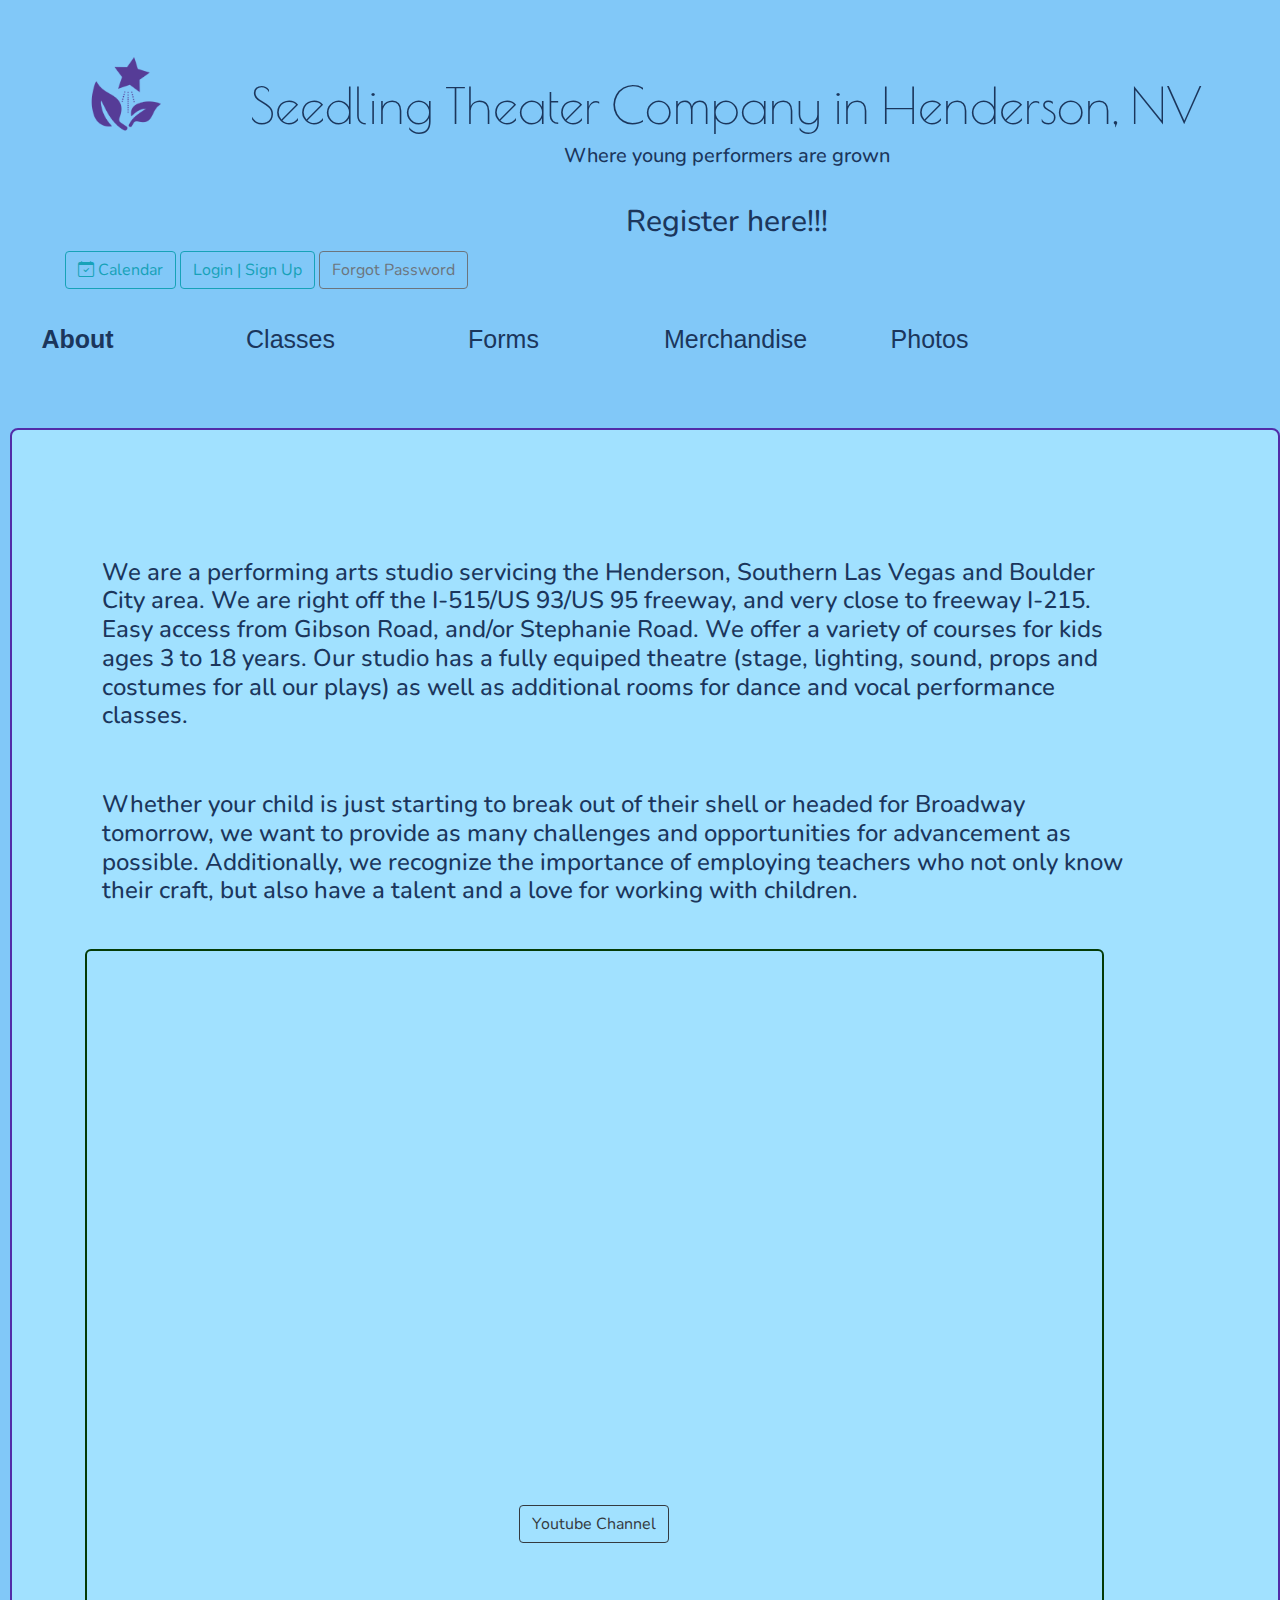
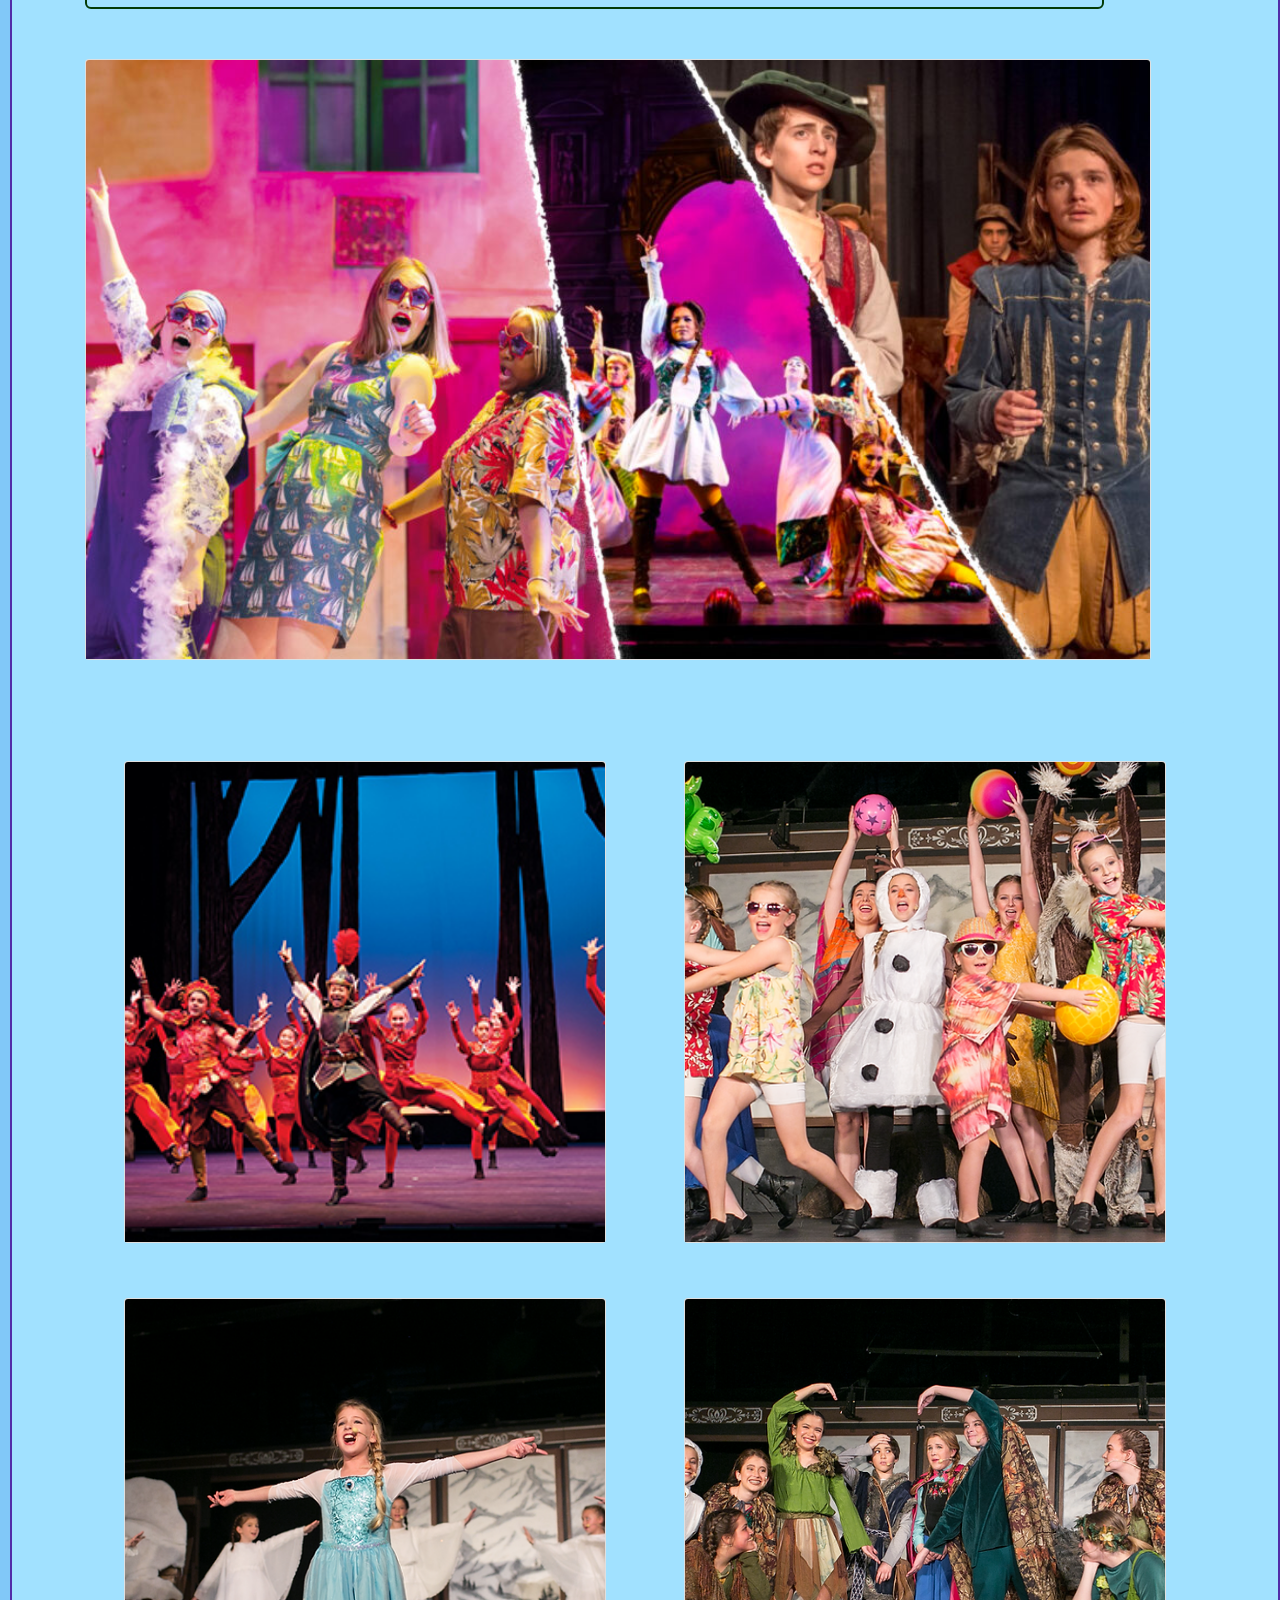
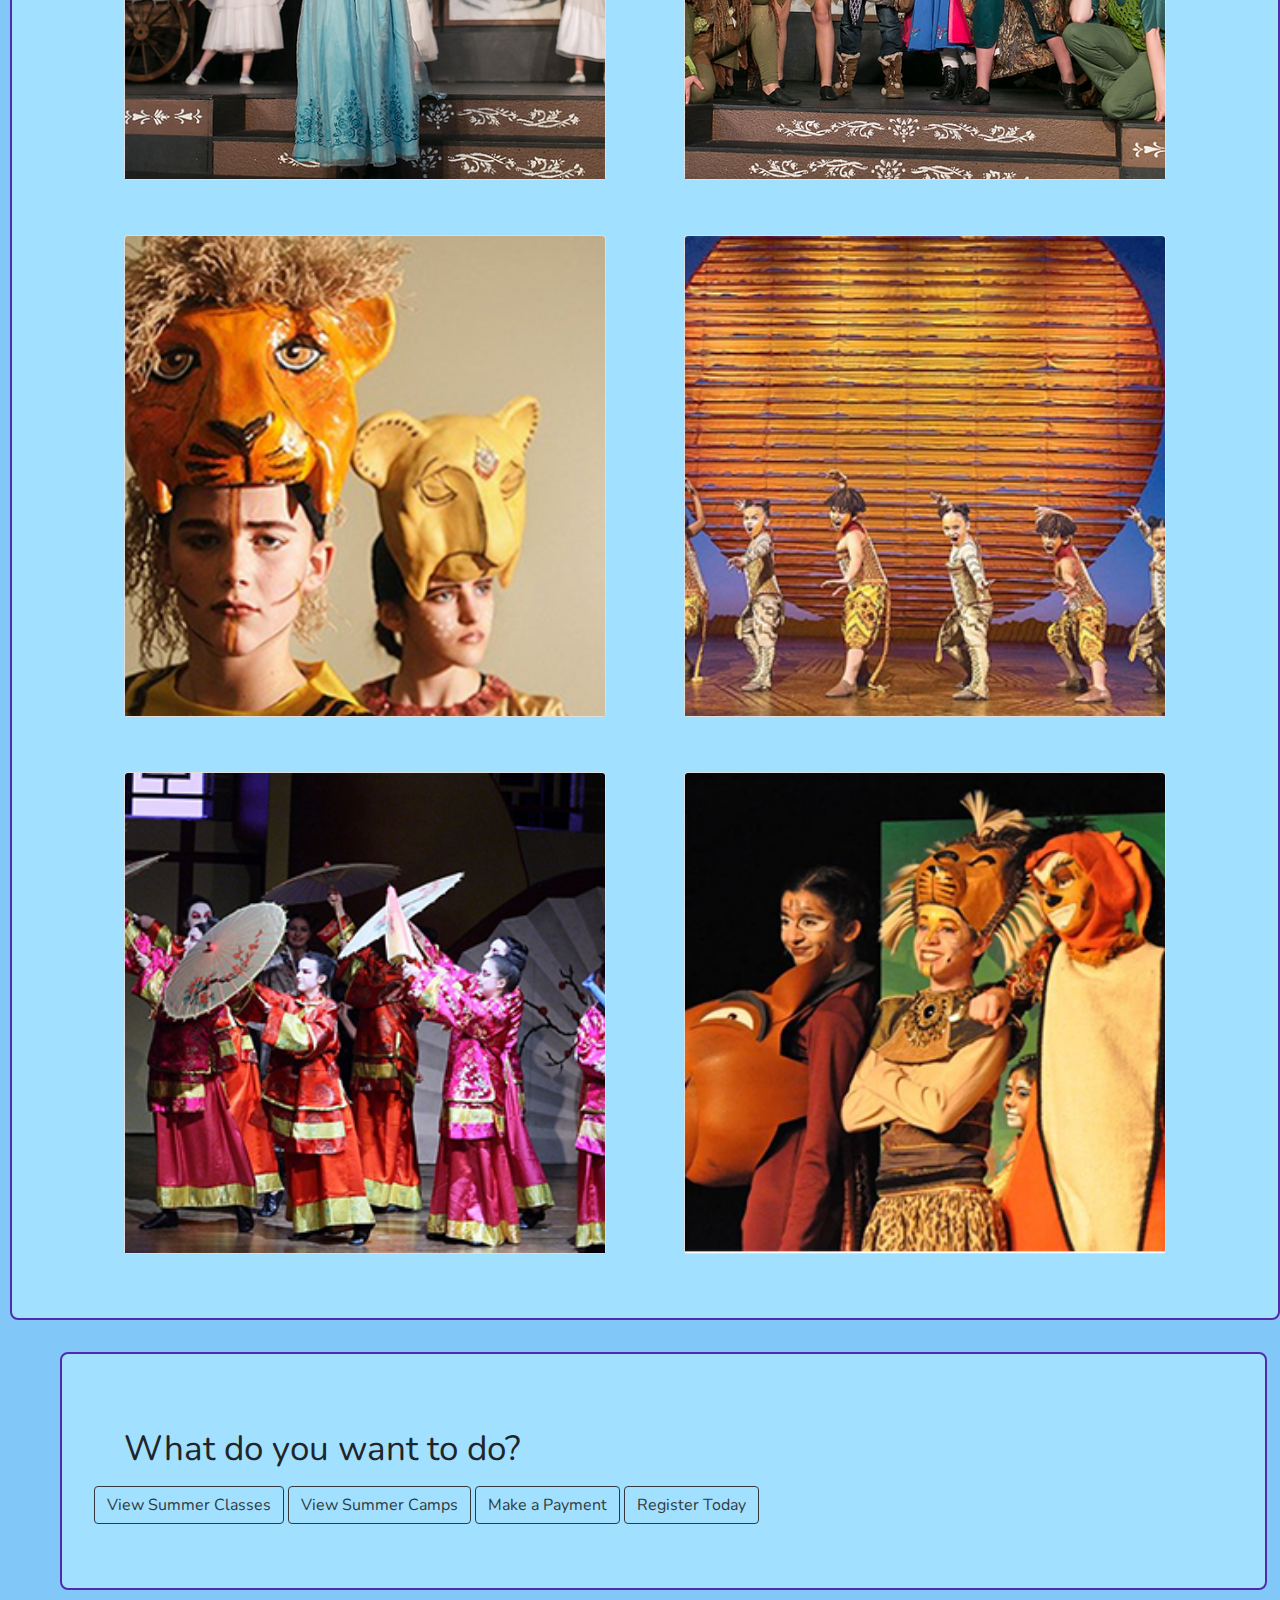
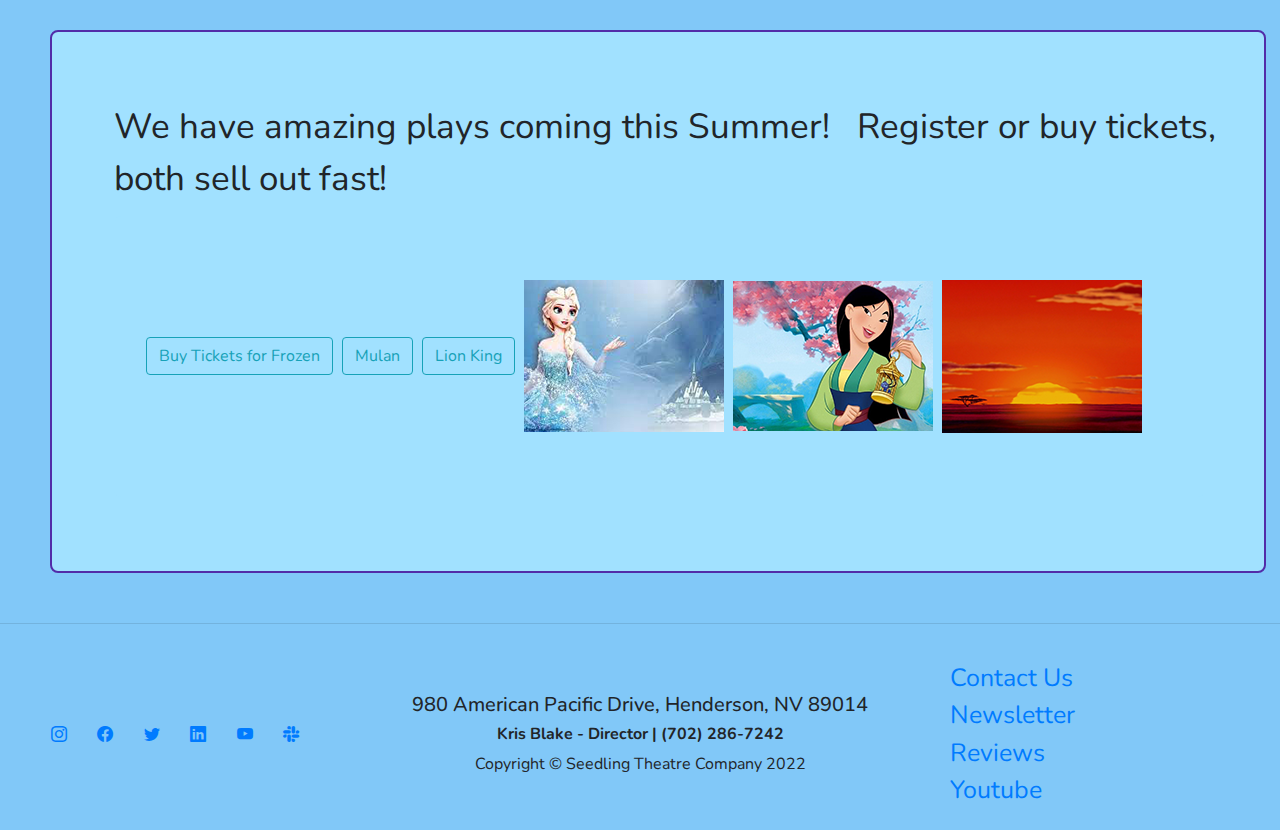
<file: index.html>
<!DOCTYPE HTML>
<html lan="en">

<head>
  <meta charset="utf-8">
  <meta name="viewport" content="width=device-width, initial-scale=1">
  <meta name="keywords" content="Seedling Theater, Performance, Acting, Henderson, Nevada, Kids, Musicals, Singing">
  <meta name="description" content="At Seedling Theater kids learn how to perform and sing">
  <link rel="stylesheet" href="https://maxcdn.bootstrapcdn.com/bootstrap/4.5.0/css/bootstrap.min.css">
  <link href="https://fonts.googleapis.com/css2?family=Poiret+One&display=swap" rel="stylesheet">
  <link href="https://fonts.googleapis.com/css2?family=Nunito&display=swap" rel="stylesheet">
  <link rel="stylesheet" href="https://cdn.jsdelivr.net/npm/bootstrap-icons@1.8.1/font/bootstrap-icons.css">
  <script src="https://ajax.googleapis.com/ajax/libs/jquery/3.5.1/jquery.min.js"></script>
  <script src="https://cdnjs.cloudflare.com/ajax/libs/popper.js/1.16.0/umd/popper.min.js"></script>
  <script src="https://maxcdn.bootstrapcdn.com/bootstrap/4.5.0/js/bootstrap.min.js"></script>
  <title>STC</title>
  <link href="mystyle.css" rel="stylesheet"> </head>

<body>
  <!-- <div class="jumbotron text-left" style="margin-bottom: 0"> -->
  <div class="">
    <div class="header">
      <div id="Logo">
        <img src="IMAGES/PurpleLOGO-01.png" alt="Logo" width="220" height="220">
      </div>
      <h1 class="mainHeaderFont">Seedling Theater Company in Henderson, NV</h1>
      <div class="h2">Where young performers are grown</div>
      
      <h3>Register here!!!</h3>
      <div class="">
        <div class="calendarClass">
          <button class="btn btn-outline-info" type="button"><i class="bi bi-calendar-check"></i>&nbsp;Calendar</button>
          <button class="btn btn-outline-info" type="button">Login | Sign Up</button>
          <button class="btn btn-outline-secondary" type="button">Forgot Password</button>
        </div>
      </div>
      
    </div>
    <div class="content">
      <!-- mb-5 is a bootstrap class that will set the bottom margin -->
      <div class="topnav mb-5">
        <ul>
          <li><a href="index.html">
              <b>About</b></a></li>
          <li><a href="Classes.html">Classes</a>
            <ul>
              <li><a href="/May Classes">April Classes</a></li>
              <li><a href="/HTML/calendar.html">Calendar</a></li>
              <li><a href="/Play Synopsis">Play Synopsis</a></li>
          </li>
        </ul>

        <li><a href="Forms & Info.html">Forms</a>
          <ul>
            <li><a href="/Attendance">Attendance & Tardiness</a></li>
            <li><a href="/Code of Conduct">Code of Conduct</a></li>
            <li><a href="/Emergency Contact">Emergency Contact</a></li>
            <li><a href="/Liability Release">Liability Release</a></li>
            <li><a href="/Payment>">Payment Policy</a></li>
            <li><a href="/Safety>">Safety Policy</a></li>
          </ul>
        </li>
        <li><a href="Shirts.html">Merchandise</a></li>
        <li><a href="Photo Gallery.html">Photos</a></li>
        &nbsp;
        </ul>

      </div>
     <div class="  ">&nbsp; &nbsp;

     </div>

      <div class="jumbotron msgAndPicMainDivClass">
        <div class="_msgAndPicMainDivClass">
         
          <div class="h4 jumbotron">
            <p>
             We are a performing arts studio servicing the Henderson, Southern Las Vegas and Boulder City area. We are right off the I-515/US 93/US 95 freeway, and very close to freeway I-215. Easy access from Gibson Road, and/or Stephanie Road. 
            
              We offer a variety of courses for kids ages 3 to 18 years. Our studio has a fully equiped theatre (stage, lighting, sound, props and costumes for all our plays) as well as additional rooms for dance and vocal performance classes.
              </p>
              &nbsp
              <p>
              Whether your child is just starting to break out of their shell or headed for Broadway tomorrow, we want to provide as many challenges and opportunities for advancement as possible.

              Additionally, we recognize the importance of employing teachers who not only know their craft, but also have a talent and a love for working with children.
              </p>
              <div class="jumbotron parentClass mt-4 customJumbotron">
                
                <iframe 
                  width="854" 
                  height="480" 
                  src="https://www.youtube.com/embed/-I0Ybc9dD8Y" 
                  
                  frameborder="0" 
                  allow="accelerometer; autoplay; encrypted-media; gyroscope; picture-in-picture" 
                  allowfullscreen>
                </iframe>
                <button type="button" class="btn btn-outline-dark">Youtube Channel</button>
              </div>          




            <div class="card">
              <img class="card-img-top" src="IMAGES/Theater 3 sample.png" alt="Card image cap">
            </div>
          </div>
          <div class=" mainImageDivClass">
            <div class="card">
              <img class="card-img-top" src="/IMAGES/Image-for-XD-M-3.jpg" alt="Card image cap">
            </div>
            <div class="card">
              <img class="card-img-top center" src="/IMAGES/Seedling_Frozen2.jpg" alt="Card image cap">
            </div>
            <div class="card">
              <img class="card-img-top" src="/IMAGES/Seedling_Frozen3.jpg" alt="Card image cap" >
            </div>
            <div class="card">
              <img class="card-img-top" src="/IMAGES/Seedling_Frozen4.jpg" alt="Card image cap">
            </div>
            <div class="card">
              <img class="card-img-top" src="/IMAGES/Image-for-XD-LK-11.jpg" alt="Card image cap">
            </div>
            <div class="card">
              <img class="card-img-top" src="/IMAGES/Image-for-XD-LK-4.jpg" alt="Card image cap">
            </div>
            <div class="card">
              <img class="card-img-top" src="/IMAGES/Image-for-XD-M-2.jpg" alt="Card image cap" width="420" height="220">
            </div>
            <div class="card">
              <img class="card-img-top" src="/IMAGES/Image-for-XD-LK-6.jpg" alt="Card image cap">
            </div>
          </div>
        </div>
      </div>

      <div class="jumbotron Whattodo mt-4 customJumbotron">
        <div class="h7">What do you want to do?</div>
        
        <button type="button" class="btn btn-outline-dark">View Summer  Classes</button>
        <button type="button" class="btn btn-outline-dark">View Summer Camps</button>
        <button type="button" class="btn btn-outline-dark">Make a Payment</button>
        <button type="button" class="btn btn-outline-dark">Register Today</button>
      </div>  
        
    </div>
    </div>
    
  </div>
</div>
<div class="jumbotron buttonsplays mt-5 customJumbotron">
  <div class="h8">We have amazing plays coming this Summer! &nbsp;
    Register or buy tickets, both sell out fast! 
  </div>
    <div class="h8 jumbotron">
      <button class="btn btn-outline-info" type="button">Buy Tickets for Frozen</button>
      <button type="button" class="btn btn-outline-info">Mulan</button>         
      <button type="button" class="btn btn-outline-info">Lion King</button> 
                <img src="/IMAGES/Frozen_button.png" alt="Frozen"> 
                <img src="/IMAGES/Mulan_Button.png" alt="Mulan"> 
                <img src="/IMAGES/Lion-King_Button.png" alt="LK">
      </div>
    </div>



  <hr>
  <div class="footer">
    <div class="_footer">
      <div>
        <a href="#">
          <i class="bi bi-instagram"></i>
        </a>
      </div>
      <div><a href="#"><i class="bi bi-facebook"></i></a></div>
      <div><a href="#"><i class="bi bi-twitter"></i></a></div>
      <div><a href="#"><i class="bi bi-linkedin"></i></a></div>
      <div><a href="#"><i class="bi bi-youtube"></i></a></div>
      <div><a href="#"><i class="bi bi-slack"></i></a></div>
    </div>
    <div class="_footer">
      <span class="h5">980 American Pacific Drive, Henderson, NV 89014</span>
      <span class="h6"><strong>Kris Blake - Director | (702) 286-7242</strong></span>
      <span>Copyright &copy; Seedling Theatre Company 2022</span>
    </div>
    <div class="_footer">
      <div><a href="#">Contact Us</a></div>
      <div><a href="#">Newsletter</a></div>
      <div><a href="#">Reviews</a></div>
      <div><a href="#">Youtube</a></div>
      
    </div>
  </div>

</body>

</html>
</file>
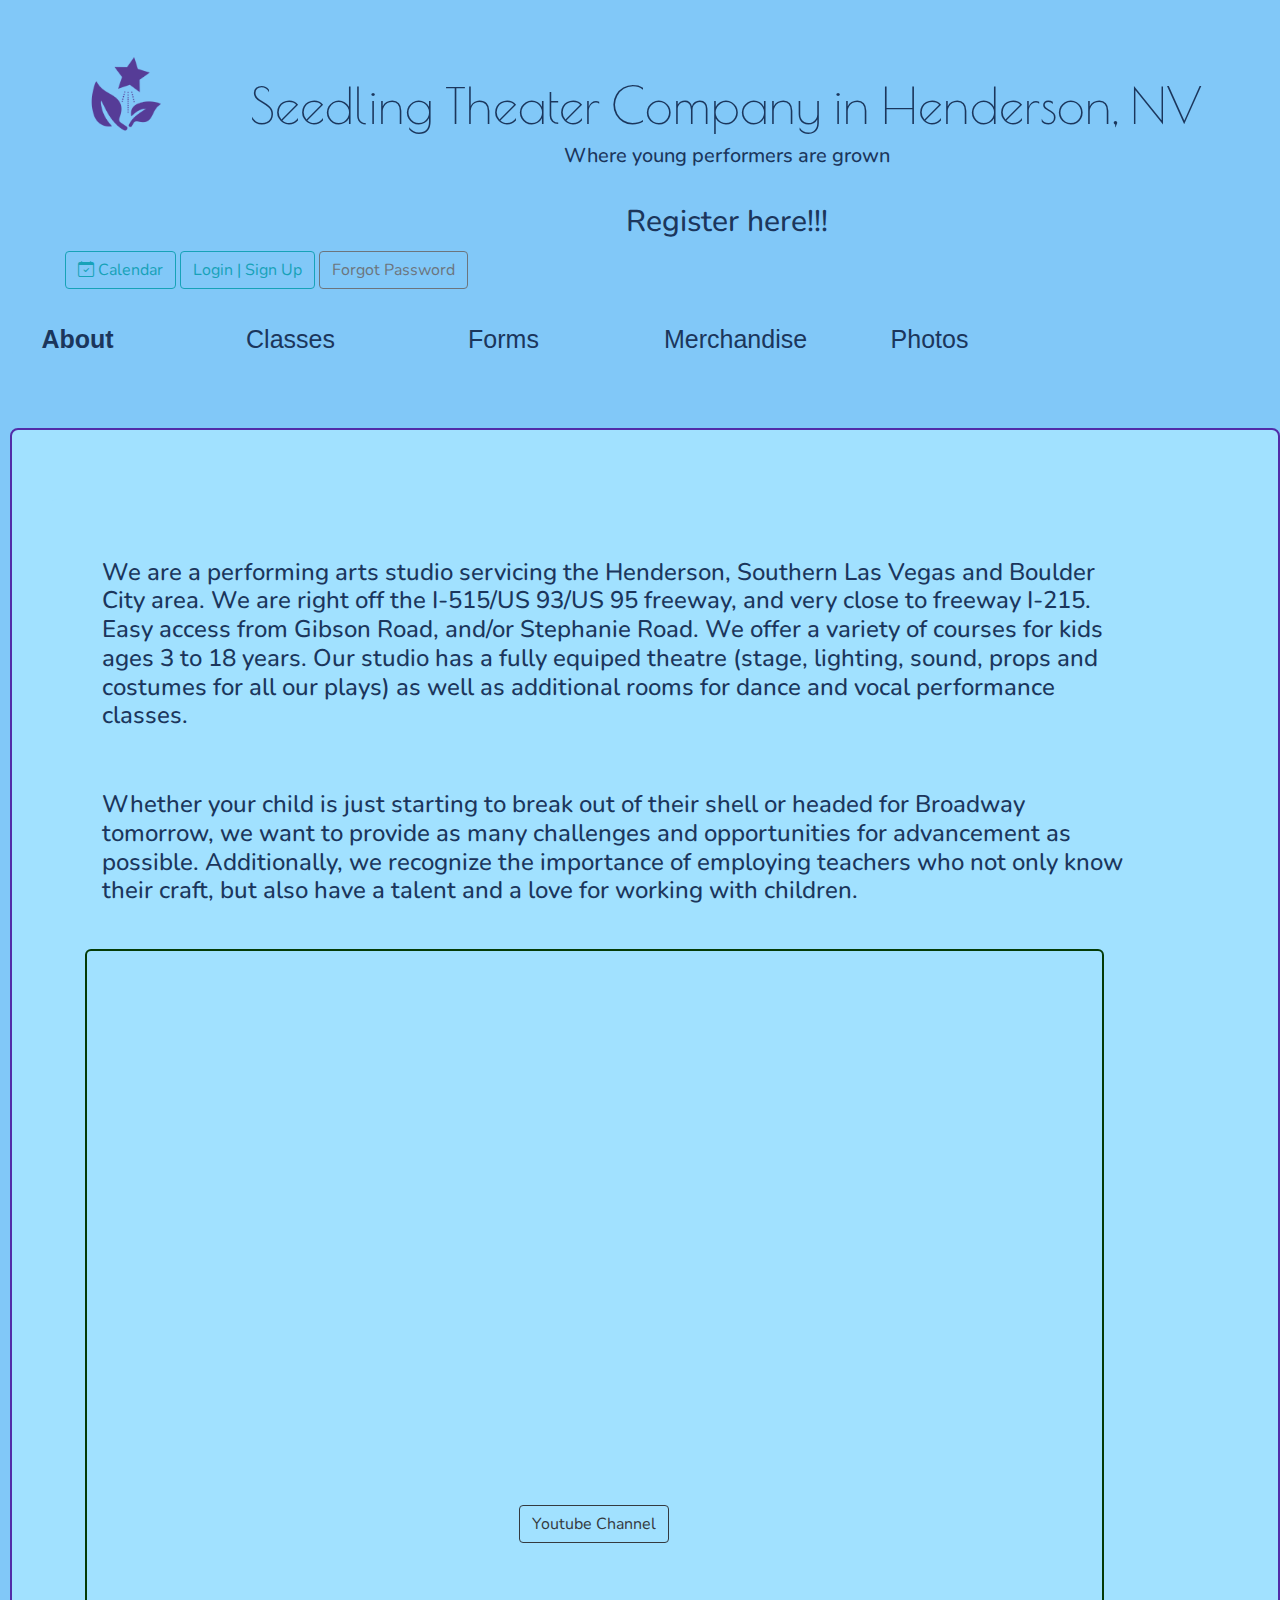
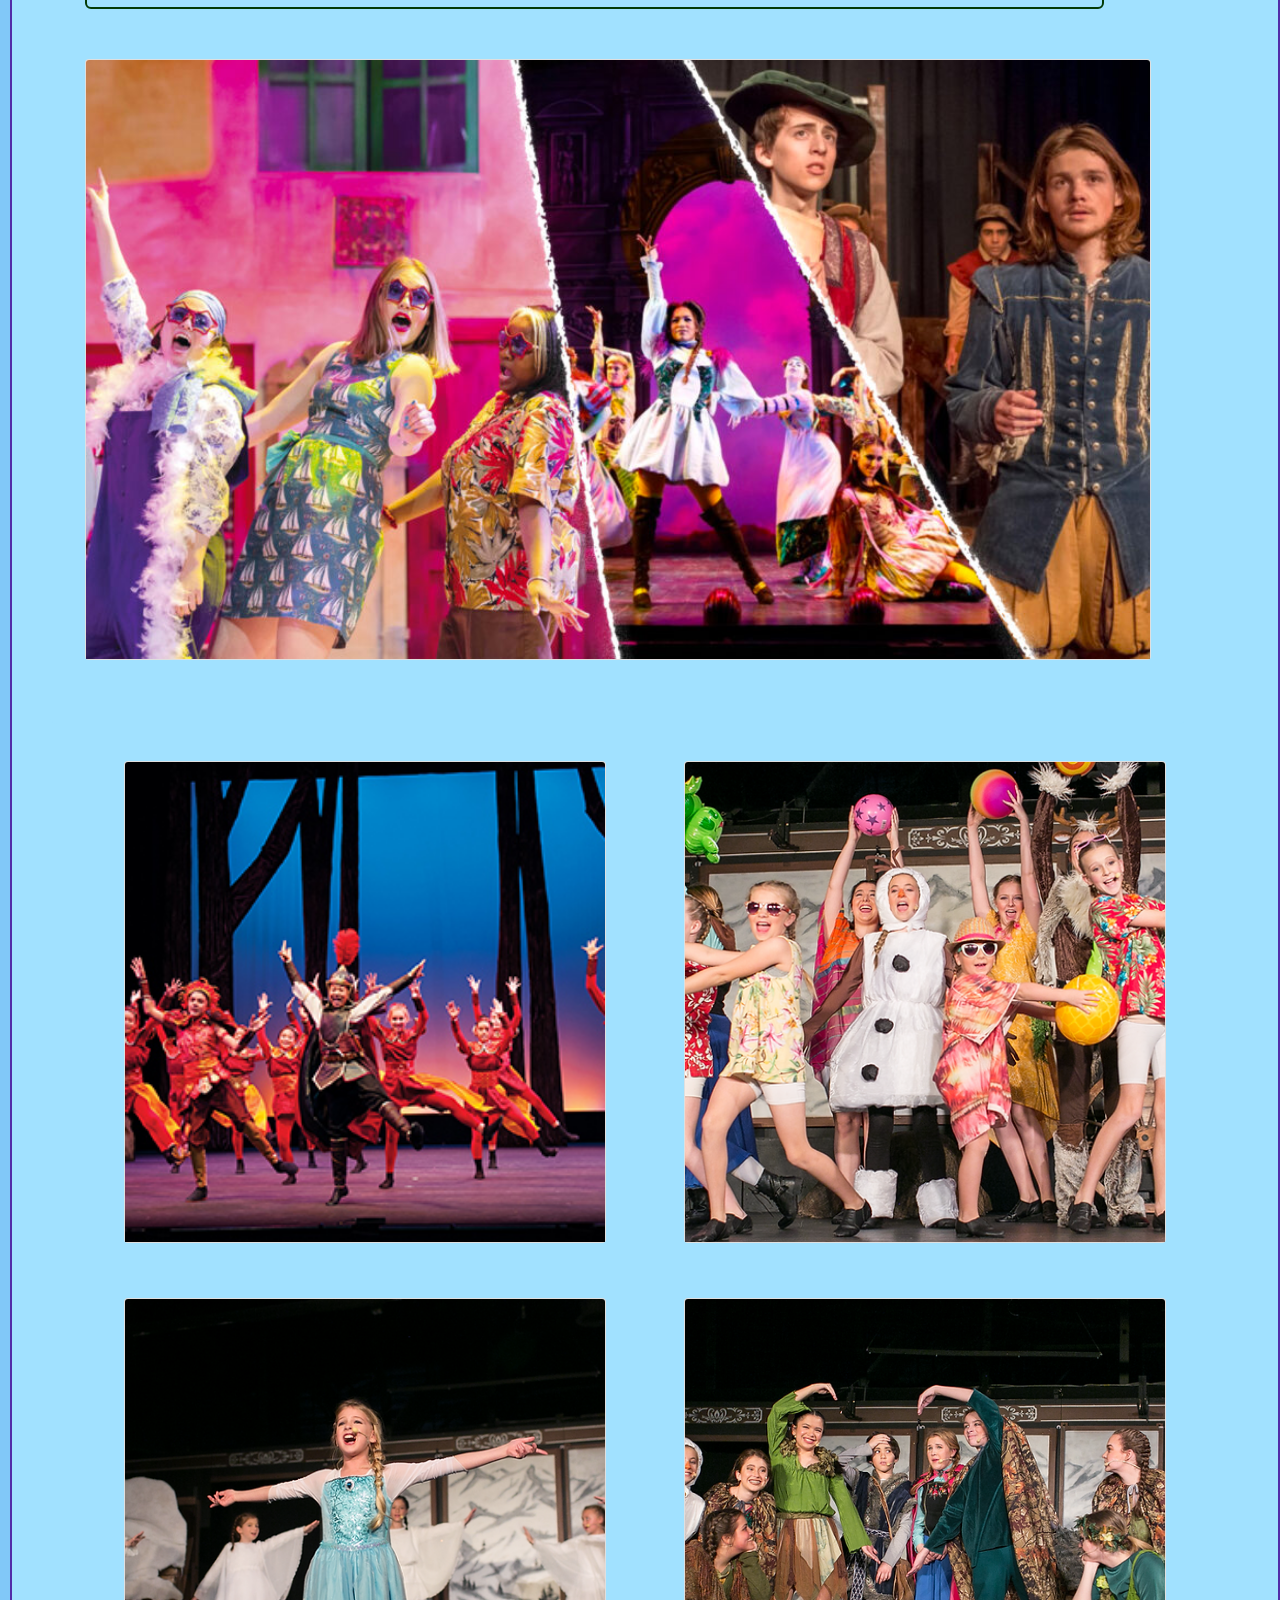
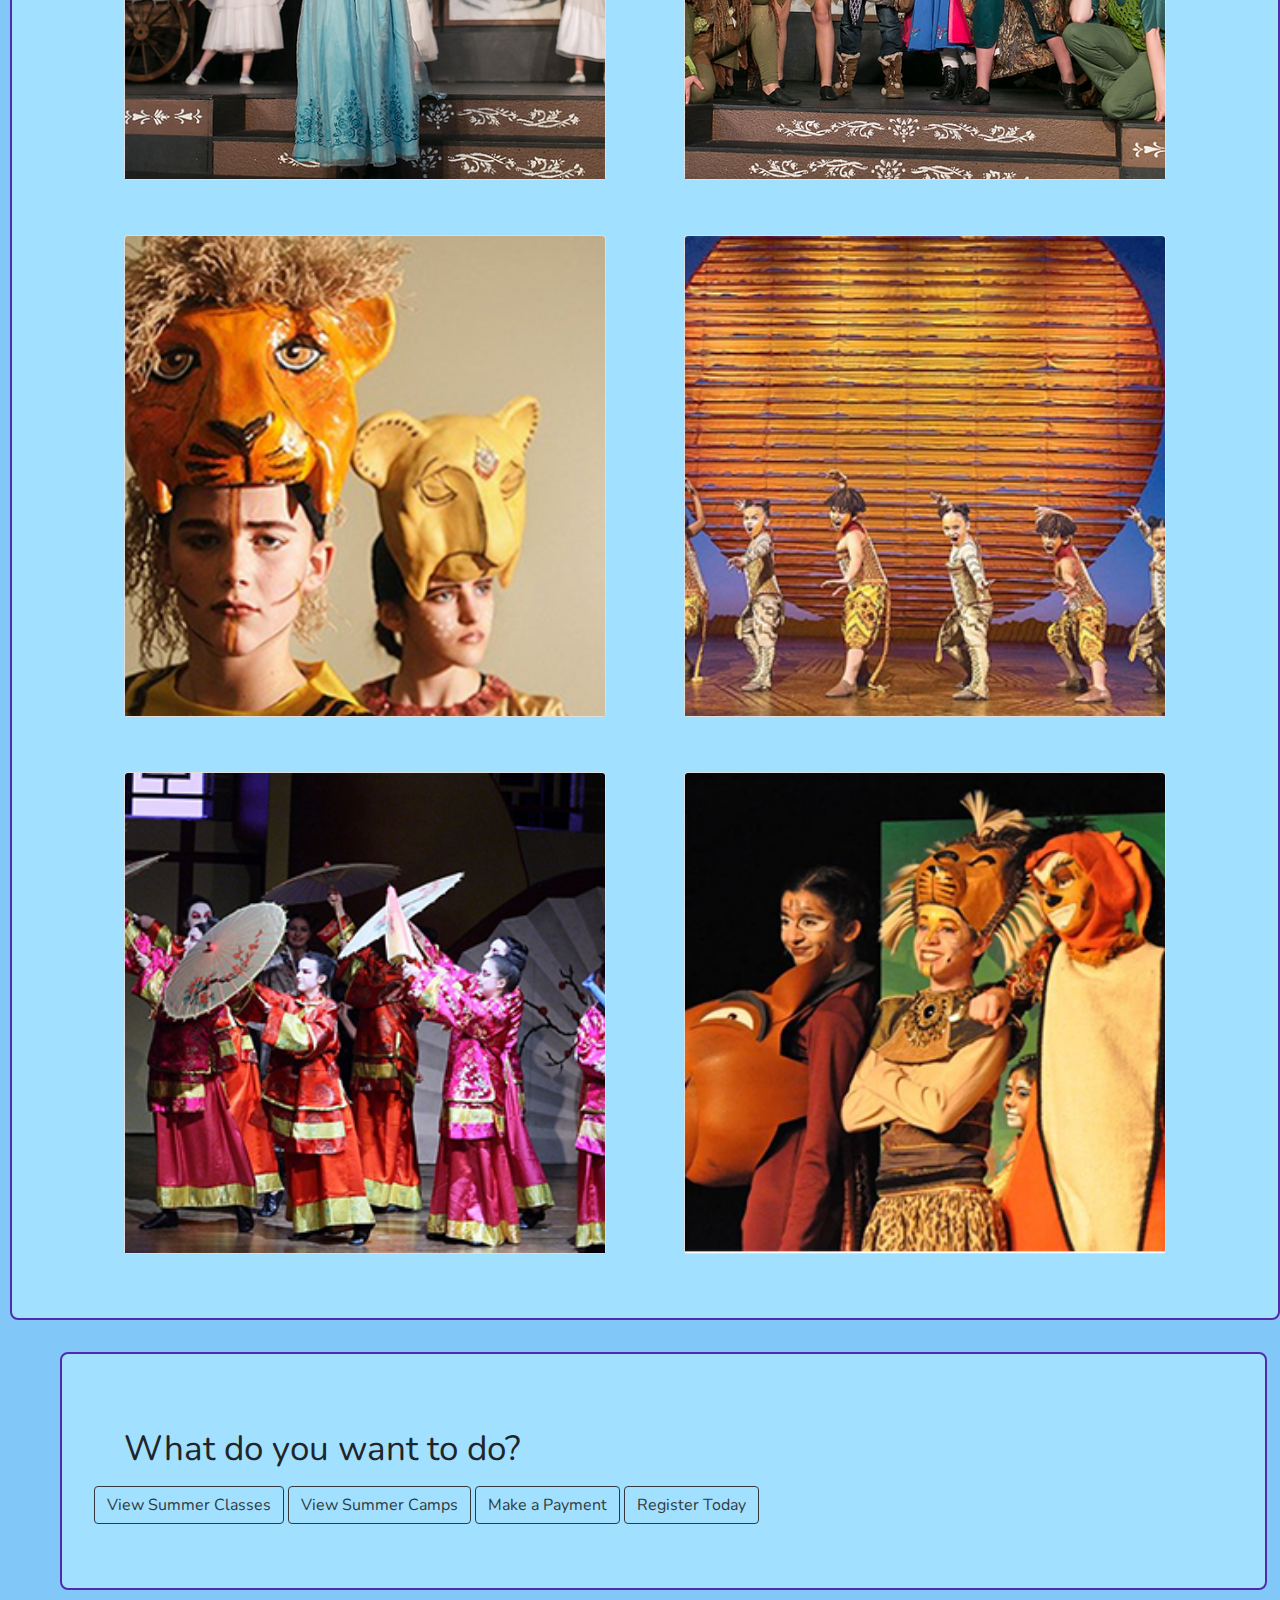
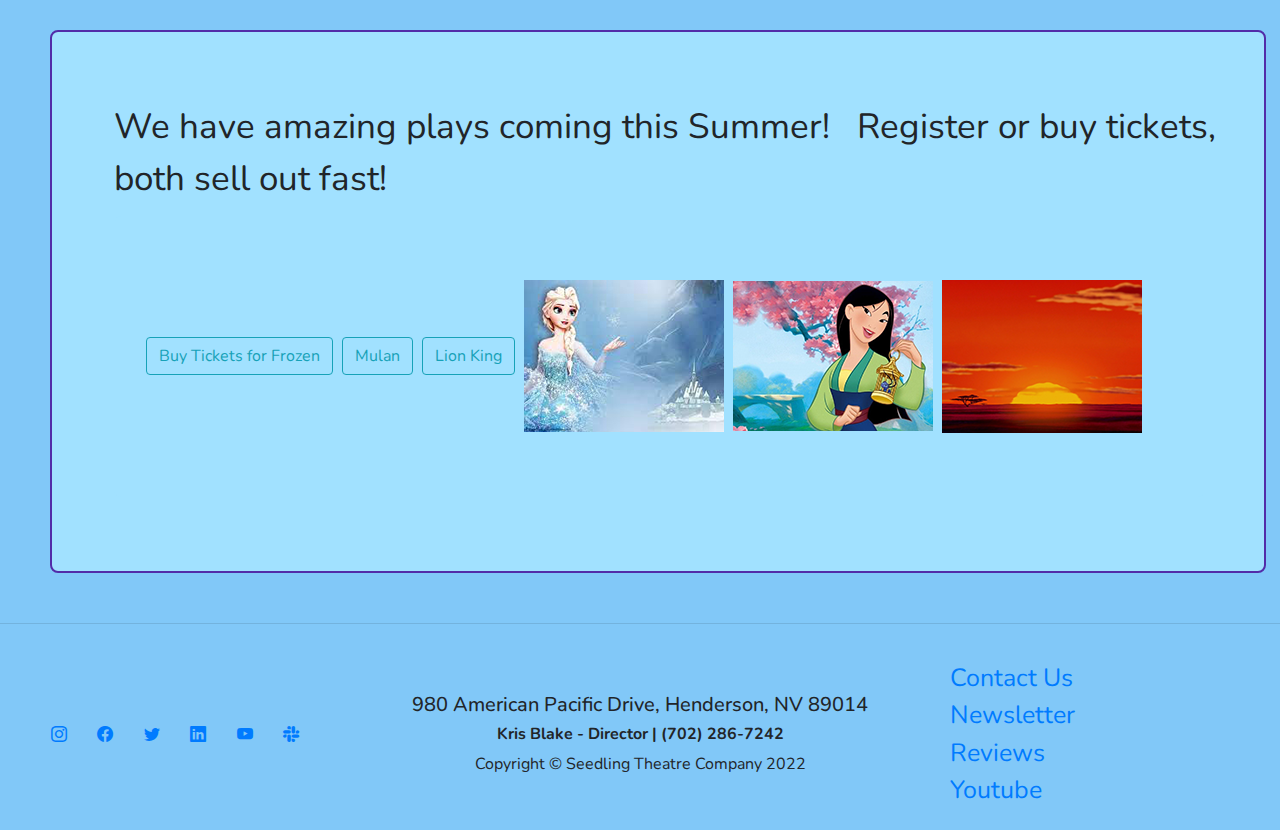
<file: Index.html>
<!DOCTYPE HTML>
<html lan="en">

<head>
  <meta charset="utf-8">
  <meta name="viewport" content="width=device-width, initial-scale=1">
  <meta name="keywords" content="Seedling Theater, Performance, Acting, Henderson, Nevada, Kids, Musicals, Singing">
  <meta name="description" content="At Seedling Theater kids learn how to perform and sing">
  <link rel="stylesheet" href="https://maxcdn.bootstrapcdn.com/bootstrap/4.5.0/css/bootstrap.min.css">
  <link href="https://fonts.googleapis.com/css2?family=Poiret+One&display=swap" rel="stylesheet">
  <link href="https://fonts.googleapis.com/css2?family=Nunito&display=swap" rel="stylesheet">
  <link rel="stylesheet" href="https://cdn.jsdelivr.net/npm/bootstrap-icons@1.8.1/font/bootstrap-icons.css">
  <script src="https://ajax.googleapis.com/ajax/libs/jquery/3.5.1/jquery.min.js"></script>
  <script src="https://cdnjs.cloudflare.com/ajax/libs/popper.js/1.16.0/umd/popper.min.js"></script>
  <script src="https://maxcdn.bootstrapcdn.com/bootstrap/4.5.0/js/bootstrap.min.js"></script>
  <title>STC</title>
  <link href="mystyle.css" rel="stylesheet"> </head>

<body>
  <!-- <div class="jumbotron text-left" style="margin-bottom: 0"> -->
  <div class="">
    <div class="header">
      <div id="Logo">
        <img src="../IMAGES/PurpleLOGO-01.png" alt="Logo" width="220" height="220">
      </div>
      <h1 class="mainHeaderFont">Seedling Theater Company in Henderson, NV</h1>
      <div class="h2">Where young performers are grown</div>
      
      <h3>Register here!!!</h3>
      <div class="">
        <div class="calendarClass">
          <button class="btn btn-outline-info" type="button"><i class="bi bi-calendar-check"></i>&nbsp;Calendar</button>
          <button class="btn btn-outline-info" type="button">Login | Sign Up</button>
          <button class="btn btn-outline-secondary" type="button">Forgot Password</button>
        </div>
      </div>
      
    </div>
    <div class="content">
      <!-- mb-5 is a bootstrap class that will set the bottom margin -->
      <div class="topnav mb-5">
        <ul>
          <li><a href="index.html">
              <b>About</b></a></li>
          <li><a href="Classes.html">Classes</a>
            <ul>
              <li><a href="/May Classes">April Classes</a></li>
              <li><a href="/Calendar">Calendar</a></li>
              <li><a href="/Play Synopsis">Play Synopsis</a></li>
          </li>
        </ul>

        <li><a href="Forms & Info.html">Forms</a>
          <ul>
            <li><a href="/Attendance">Attendance & Tardiness</a></li>
            <li><a href="/Code of Conduct">Code of Conduct</a></li>
            <li><a href="/Emergency Contact">Emergency Contact</a></li>
            <li><a href="/Liability Release">Liability Release</a></li>
            <li><a href="/Payment>">Payment Policy</a></li>
            <li><a href="/Safety>">Safety Policy</a></li>
          </ul>
        </li>
        <li><a href="Shirts.html">Merchandise</a></li>
        <li><a href="Photo Gallery.html">Photos</a></li>
        &nbsp;
        </ul>

      </div>
     <div class="  ">&nbsp; &nbsp;

     </div>

      <div class="jumbotron msgAndPicMainDivClass">
        <div class="_msgAndPicMainDivClass">
         
          <div class="h4 jumbotron">
            <p>
             We are a performing arts studio servicing the Henderson, Southern Las Vegas and Boulder City area. We are right off the I-515/US 93/US 95 freeway, and very close to freeway I-215. Easy access from Gibson Road, and/or Stephanie Road. 
            
              We offer a variety of courses for kids ages 3 to 18 years. Our studio has a fully equiped theatre (stage, lighting, sound, props and costumes for all our plays) as well as additional rooms for dance and vocal performance classes.
              </p>
              &nbsp
              <p>
              Whether your child is just starting to break out of their shell or headed for Broadway tomorrow, we want to provide as many challenges and opportunities for advancement as possible.

              Additionally, we recognize the importance of employing teachers who not only know their craft, but also have a talent and a love for working with children.
              </p>
              <div class="jumbotron parentClass mt-4 customJumbotron">
                
                <iframe 
                  width="854" 
                  height="480" 
                  src="https://www.youtube.com/embed/-I0Ybc9dD8Y" 
                  
                  frameborder="0" 
                  allow="accelerometer; autoplay; encrypted-media; gyroscope; picture-in-picture" 
                  allowfullscreen>
                </iframe>
                <button type="button" class="btn btn-outline-dark">Youtube Channel</button>
              </div>          




            <div class="card">
              <img class="card-img-top" src="../IMAGES/Theater 3 sample.png" alt="Card image cap">
            </div>
          </div>
          <div class=" mainImageDivClass">
            <div class="card">
              <img class="card-img-top" src="../IMAGES/Image-for-XD-M-3.jpg" alt="Card image cap">
            </div>
            <div class="card">
              <img class="card-img-top center" src="../IMAGES/Seedling_Frozen2.jpg" alt="Card image cap">
            </div>
            <div class="card">
              <img class="card-img-top" src="../IMAGES/Seedling_Frozen3.jpg" alt="Card image cap" >
            </div>
            <div class="card">
              <img class="card-img-top" src="../IMAGES/Seedling_Frozen4.jpg" alt="Card image cap">
            </div>
            <div class="card">
              <img class="card-img-top" src="../IMAGES/Image-for-XD-LK-11.jpg" alt="Card image cap">
            </div>
            <div class="card">
              <img class="card-img-top" src="../IMAGES/Image-for-XD-LK-4.jpg" alt="Card image cap">
            </div>
            <div class="card">
              <img class="card-img-top" src="../IMAGES/Image-for-XD-M-2.jpg" alt="Card image cap" width="420" height="220">
            </div>
            <div class="card">
              <img class="card-img-top" src="../IMAGES/Image-for-XD-LK-6.jpg" alt="Card image cap">
            </div>
          </div>
        </div>
      </div>

      <div class="jumbotron Whattodo mt-4 customJumbotron">
        <div class="h7">What do you want to do?</div>
        
        <button type="button" class="btn btn-outline-dark">View Summer  Classes</button>
        <button type="button" class="btn btn-outline-dark">View Summer Camps</button>
        <button type="button" class="btn btn-outline-dark">Make a Payment</button>
        <button type="button" class="btn btn-outline-dark">Register Today</button>
      </div>  
        
    </div>
    </div>
    
  </div>
</div>
<div class="jumbotron buttonsplays mt-5 customJumbotron">
  <div class="h8">We have amazing plays coming this Summer! &nbsp;
    Register or buy tickets, both sell out fast! 
  </div>
    <div class="h8 jumbotron">
      <button class="btn btn-outline-info" type="button">Buy Tickets for Frozen</button>
      <button type="button" class="btn btn-outline-info">Mulan</button>         
      <button type="button" class="btn btn-outline-info">Lion King</button> 
                <img src="../IMAGES/Frozen_button.png" alt="Frozen"> 
                <img src="../IMAGES/Mulan_Button.png" alt="Mulan"> 
                <img src="../IMAGES/Lion-King_Button.png" alt="LK">
      </div>
    </div>



  <hr>
  <div class="footer">
    <div class="_footer">
      <div>
        <a href="#">
          <i class="bi bi-instagram"></i>
        </a>
      </div>
      <div><a href="#"><i class="bi bi-facebook"></i></a></div>
      <div><a href="#"><i class="bi bi-twitter"></i></a></div>
      <div><a href="#"><i class="bi bi-linkedin"></i></a></div>
      <div><a href="#"><i class="bi bi-youtube"></i></a></div>
      <div><a href="#"><i class="bi bi-slack"></i></a></div>
    </div>
    <div class="_footer">
      <span class="h5">980 American Pacific Drive, Henderson, NV 89014</span>
      <span class="h6"><strong>Kris Blake - Director | (702) 286-7242</strong></span>
      <span>Copyright &copy; Seedling Theatre Company 2022</span>
    </div>
    <div class="_footer">
      <div><a href="#">Contact Us</a></div>
      <div><a href="#">Newsletter</a></div>
      <div><a href="#">Reviews</a></div>
      <div><a href="#">Youtube</a></div>
      
    </div>
  </div>

</body>

</html>
</file>
<file: mystyle.css>
/* My Custom CSS */

body {
    background-size: cover;
    background-color: #81C8F8;
    font-family: 'Nunito', sans-serif;
    margin-top: 0px;
    margin-bottom: 0px;
    width: 100%;
    /* margin-left: 10px; */
    margin-right: auto;
	/* padding: 20px 20px 0 20px; */
	font-family: 'Nunito', sans-serif;
}
.header {
	overflow: hidden;
	text-align: left;
	padding: 5px;
  background-color: #81C8F8;
}
.jumbotron {
	background-color:#A1E1FF;
    width: 95%;
		border-radius: 8px;
}

.mainHeaderFont {
	font-family: 'Poiret One', cursive; 
	font-size: 50px;
	margin-top: -90px;
	margin-left: 170px;
  justify-content: center;
	display: flex;
}

h1{
	font-family: 'Nunito', sans-serif; 
    color: #1B365C;
    font-size: 20px;
    background-color:#81C8F8;
		margin-left: 150px;
		display: flex;
		margin-top: 0px;
}
p {
    font-family: 'Nunito', sans-serif;
    padding: 20px;
		margin-top: -25px;
		overflow: hidden;
		color: #1B365C;
}
p1 {
	align-content: left;
	line-height: 17px;
	margin-top: 3px;
	margin-left: 5px;
	padding: 5px;
	text-align: left;	
  background-color:#81C8F8;
}
.h2 {
	color: #1B365C;
	text-align: left;
	font-size: 20px;
	margin: 0px 5px 5px 100px;
	padding: 5px 51px 30px 25px;
	height: 15px;
	width: 100%;
	line-height: 15px;
  background-color:#81C8F8;
  justify-content: center;
	display: flex;
}

h2 {
	font-family: 'Nunito', sans-serif;
	text-align: left;
	font-size: 40px;
	animation-duration: 8s;
	animation-name: slidein;
	animation-iteration-count: infinite;
	box-shadow: 0 0 10px 0 rgba(0, 0, 0, .4) inset;
	background: linear-gradient(to bottom, #fff 30%, #fcfcfc 40%, #f8f8f8 50%, #f0f0f0 100%);
	border-radius: 7px;
}
@keyframes slidein {

		0% {
				margin-left: 0%;
		}
		50% {
				margin-left: 150px;
		}
		100% {
				margin-left: 0%;
		}
}

h3{
	color: #1B365C;
	text-align: center;
	font-size: 30px;
	margin-left: 100px;
  margin-top: 30px;
	padding: 5px 51px 30px 25px;
	height: 15px;
	width: 100%;
	line-height: 17px;
  background-color:##81C8F8;
}
h4 {
	color: #1B365C;
	text-align: left;
	font-size: 26px;
	margin-top: -25px;
	margin-left: 600px;
	padding: 5px 51px 0px 15px;
	height: 200px;
	width: 600px;
	line-height: 30x;
  background-color:#81C8F8;
	border: 2px solid #1B365C;
	border-radius: 8px;
}
.h7 {
	margin-left: 30px;
	margin-top: 5px;
	margin-bottom: 10px;
	border-radius: 8px;
	font-size: 35px;
}
.h8 {
	margin-left: 30px;
	margin-top: 5px;
	margin-bottom: 10px;
	border-radius: 8px;
	font-size: 35px;
}
#Logo img {
	float: center;
	width: 120px;
	height: 120px;
  margin-left: 60px;
  margin-top: 30px;
  margin-bottom: 10px;
	padding-left: 10px;
  padding-top: 10px;
  padding-right: 10px;
  padding-bottom: 10px;;
  background-color: #81C8F8;
}

.row {
padding: 10px;
height: 100px;
width: 100%;
background-color: #81C8F8;
}
.headerimage {
	display: block;
	max-width: 100%;
	height: auto;
}
.caption {
		text-align: right;
}
.classes1 {
	display: block;
	margin: auto;
	height: 100%;
}

.flex-container1> div {
	color: #1B365C;
	width: 100%;
	margin: 5px;
	text-align: right;
	line-height: 15px;
	font-size: 30px;
  background-color:#81C8F8;
}
.flex-container2> div {
	color: #1B365C;
	width: 100%;
	margin: 5px;
	text-align: right;
	line-height: 15px;
	font-size: 30px;
  background-color: #81C8F8;
}
.calendarClass {
	margin-left: 60px;
}

.form-button1{
width: 100%;
height: 20px;
text-align: right;
margin-bottom: 20px;
justify-content: right;
}

.button {
	margin-bottom: 100px;
}

.content{
	margin-left: 10px;
	margin-top: 20px;
	margin-bottom: -10px;
	font-size: 17px;
}
.topnav {
	width: 100%;
	padding: 5px 5px 5px 5px;
	background-color:#81C8F8;
	line-height: 30px;
	margin-left: 2px;
	border-radius: 3px 3px 3px 3px;
	float: Center;
}
.topnav a {
	display:block;
  width: 100%;
	font-family: Arial;
	Color: #1B365C;
	text-align: center;
	padding: 5px 0px 5px 5px;
	text-decoration: none;
	font-size: 25px;
	background-color: #81C8F8;
}
.topnav ul {
	float: center;
	width: 100%;
	padding-inline-start: 0px;
	margin-block-start: 0px;
	margin-block-end: 0px;
}
.topnav ul li {
	float: left;
	width: 110px;
	list-style: none;
	position: relative;
	display: block;
	margin-right: 100px;
	margin-left: 3px;
	
}
.topnav ul li ul {
	display: none;
	position: absolute;
	background-color: #81C8F8;
	padding: 10px 0px 5px 10px;
	border-radius: 10px 10px 10px 10px;	
	z-index: 1000;
}
.topnav ul li:hover ul {
	display: block;
	position: absolute;
	background-color: #81C8F8;
	padding-right: 5px;
	padding: 2px;
	padding-top: 0px;
	border-radius: 3px 2px 2px 5px;
}
.topnav ul li ul li {
	padding: 3px;
	margin: 3px;

}
.topnav ul li ul li a {
	text-align: center;
	font-size: 20px;
	border-radius: 3px;
  width: 100px;
  line-height: 20px;
}
.topnav ul li ul li a:hover {
	background-color:#8FE9FF;
  width: 100px;
  line-height: 20px;
}
.clearfix::after,
.calendar ol::after {
	content: ".";
	height: 0;
	clear: both;
	visibility:hidden;
}
.calendar {
	border-radius: 40px;
	height: 100%;
}

@media (min-width: 992px) {
	.date {
		font-size: 3.5rem;
	}
}
.calendar ol li {
	float: left;
	width: 14.28571%;
}
.calendar .day-names {
border-bottom: 1px solid #445DF5;
font-size: 20px;
}
.calendar .day-names li {
	text-transform: uppercase;
	margin-bottom: 0.5rem;
}
.calendar .days li {
	border-bottom: 1px solid #BEA1E6;
	min-height: 8rem;
}
.calendar .days li .date {
	margin: 0.5rem 0;
}
.calendar .days li .event {
	font-size: 0.75rem;
	padding: 0.3rem;
	white-space: nowrap;
	overflow: hidden;
	text-overflow: ellipsis;
	border-radius: 4rem;
	margin-bottom: 10px;
}

.calendar .days li .event.span-2 {
width: 200%;
}
.calendar .days li .event.begin {
	border-radius: 1rem 0 0 1rem;;
}
.calendar .days li .event.end {
	border-radius: 0 1rem 1rem 0;;
}
.calendar .days li .event.clear {
	background: none;
}
.calendar .days li:nth-child(n+29) {
	border-bottom: none;
}
.calendar .days li.outside .date {
	color:#9ECBF7;
}
.demo:hover .event bg-info {
	animation-name: date;
	animation-duration: 3s;
	animation-fill-mode: forwards;
}
.date {
	border-top: 20px solid #9ECBF7;
	height: 100px;
	font-size: 20px;
	padding: 5px;
}
.btn-lg {
background-color: #8FE9FF;
border: none;
color: #1B365C;
padding: 60px;
text-align: center;
text-decoration: none;
display: inline-block;
font-size: 25px;
margin: 4px 8px;
border-radius: 100;
}




/* *************************** NEW CSS BELOW ************************* */
.msgAndPicMainDivClass {
	width: 100%;
	/*display: flex;
	justify-content: space-between; */
}

.msgAndPicMainDivClass div {
	/*flex: 1; */
	margin-left: 3px;
	margin-right: 3px;
	margin-top: 5px;
}

.imageDivClass {
	width: 100%;
	height: 100%;
	margin-left: 15px;
	margin-left: 15px;
	object-fit: contain;
	display: flex;
	justify-content: center;
}

.parentClass {
	display: flex;
	/* justify-content: space-evenly; */
	flex-direction: column;
	align-items: center;
	border: 2px solid #033B07;
	border-radius: 6px;
}

.parentClass > button {
	margin-top: 10px;
}

.Whattodo {
	border: 2px solid #522CA8;
	border-radius: 8px;
}

.buttonsplays {
	border: 2px solid #522CA8;
	border-radius: 8px;
	margin-right: 100px;
	margin-bottom: 50px;
}

.footer {
	/* background-color: grey; */
	display: flex;
	justify-content: space-evenly;
	padding: 20px;
}

.footer ._footer:first-child {
	flex: 1;
	display: flex;
	justify-content: space-evenly;
	align-items: center;
}

.footer ._footer:nth-child(2) {
	flex: 2;
	display: flex;
	flex-direction: column;
	justify-content: center;
	align-items: center;
}

.footer ._footer:last-child {
	flex: 1;
	display: flex;
	flex-direction: column;
	justify-content: center;
	text-decoration: none;
}

.footer ._footer:last-child a {
	text-decoration: none;
	font-size: 25px;
}

.customJumbotron {
	margin: 50px;
}

.msgAndPicMainDivClass {
	border: 2px solid #522CA8;
}
.mainImageDivClass {
	display: flex;
	justify-content: space-evenly;
	align-items: center;
	flex-wrap: wrap;
	row-gap: 50px;
}
.mainImageDivClass .card .card-img-top {
	width: 30rem;
	height: 30rem;
	object-fit: cover;
}
.center {
	display: block;
	margin-left: auto;
	margin-right: auto;
	width: 100%;
}
.socialMediaColor {
	color: #522CA8;
}
</file>
